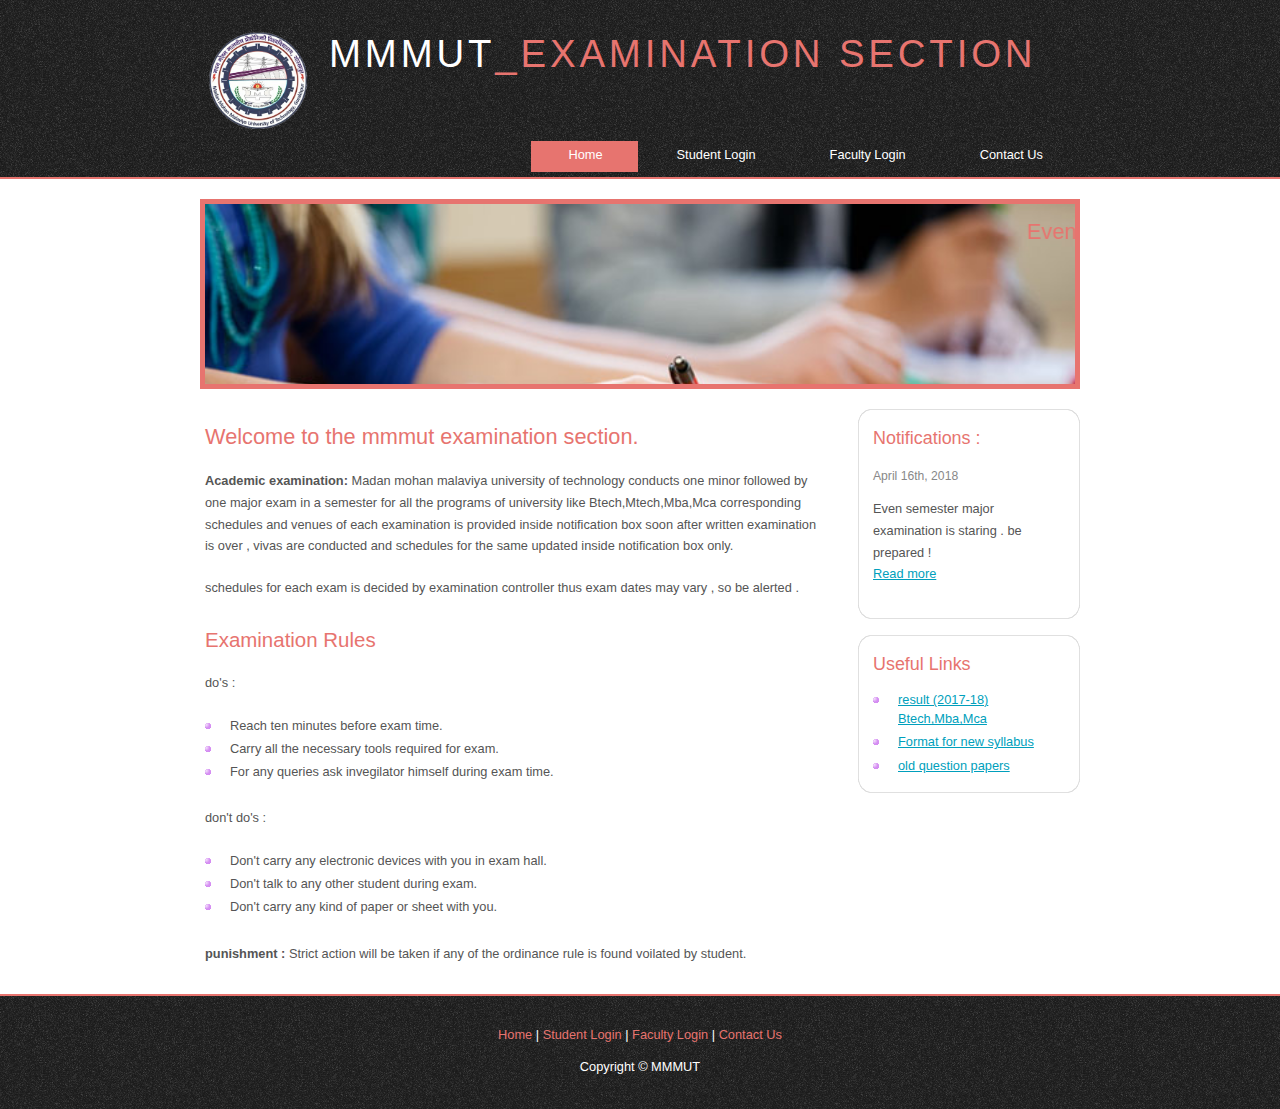
<file: index.html>
<!DOCTYPE HTML>
<html>

<head>
  <title>MMMUT</title>
  <link rel="stylesheet" type="text/css" href="style/style.css" />
</head>
<body>
  <div id="main">
    <div id="header">
      <div id="logo">
        <div id="logo_text">
          <h1><img style="height: 100px;width: 100px;float: left;padding-right: 20px;" src="style/mmm.png"><a href="index.html">MMMUT<span class="logo_colour">_EXAMINATION SECTION</span></a></h1>
        </div>
      </div>
      <div id="menubar">
        <ul id="menu">
          <li class="selected"><a href="index.html">Home</a></li>
          <li><a href="Slogin.php">Student Login</a></li>
          <li><a href="Flogin.php">Faculty Login</a></li>
          <li><a href="contact.html">Contact Us</a></li>
        </ul>
      </div>
    </div>
    <div id="site_content">
      <div id="banner"><h1><marquee>Even semester examination starts on date : DD/MM/YYYY <a href="#" style="color: white;padding-left: 10px;font-size: 18px;">click here</a></marquee></h1>
      </div>
	  <div id="sidebar_container">
        <div class="sidebar">
          <div class="sidebar_top"></div>
          <div class="sidebar_item">
            <h3>Notifications : </h3>
            <h4></h4>
            <h5>April 16th, 2018</h5>
            <p>Even semester major examination is staring . be prepared !<br /><a href="#">Read more</a></p>
          </div>
          <div class="sidebar_base"></div>
        </div>
        <div class="sidebar">
          <div class="sidebar_top"></div>
          <div class="sidebar_item">
            <h3>Useful Links</h3>
            <ul>
              <li><a href="http://172.16.1.250:8081/jasperserver/login.html">result (2017-18) Btech,Mba,Mca</a></li>
              <li><a href="https://onedrive.live.com/?v=error&type=linknotsupported">Format for new syllabus</a></li>
              <li><a href="https://onedrive.live.com/redir?resid=5F8E7384DE970738!807&authkey=!ACW2yiZ1HX11Gsg&ithint=folder%2c">old question papers</a></li>
            </ul>
          </div>
          <div class="sidebar_base"></div>
        </div>
      </div>
      <div id="content">
        <!-- insert the page content here -->
        <h1>Welcome to the mmmut examination section.</h1>
        <p><strong>Academic examination:</strong>
			Madan mohan malaviya university of technology conducts one minor followed 
			by one major exam in a semester for all the programs of university like Btech,Mtech,Mba,Mca
			corresponding schedules and venues of each examination is provided inside notification box
			soon after written examination is over , vivas are conducted and schedules for the same updated inside
			notification box only.</p>
        <p>schedules for each exam is decided by examination controller thus exam dates may vary , so be alerted .</p>
        <h2>Examination Rules</h2>
        <p>do's :</p>
        <ul>
          <li>Reach ten minutes before exam time.</li>
          <li>Carry all the necessary tools required for exam.</li>
          <li>For any queries ask invegilator himself during exam time.</li>
        </ul>
        <p>don't do's :</p>
        <ul>
          <li>Don't carry any electronic devices with you in exam hall.</li>
          <li>Don't talk to any other student during exam.</li>
          <li>Don't carry any kind of paper or sheet with you.</li>
        </ul>
        <p><strong>punishment : </strong>Strict action will be taken if any of the ordinance rule is found voilated by student.</p>
      </div>
    </div>
    <div id="content_footer"></div>
    <div id="footer">
      <p><a href="index.html">Home</a> | <a href="Slogin.php">Student Login</a> | <a href="Flogin.php">Faculty Login</a> | <a href="contact.html">Contact Us</a></p>
      <p>Copyright &copy; MMMUT </p>
    </div>
  </div>
</body>
</html>
</file>
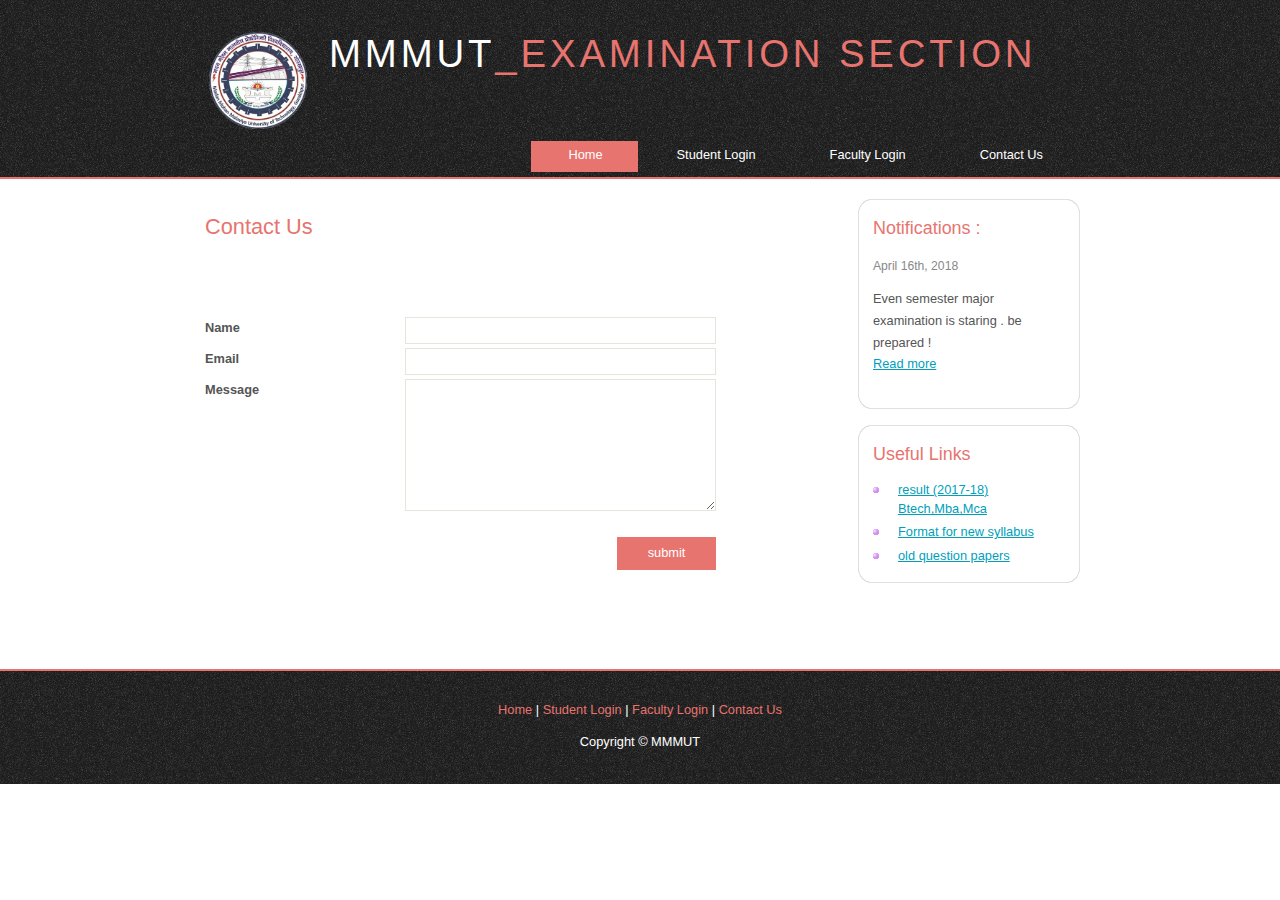
<file: contact.html>
<!DOCTYPE HTML>
<html>

<head>
  <title>MMMUT</title>
  <meta name="description" content="website description" />
  <meta name="keywords" content="website keywords, website keywords" />
  <meta http-equiv="content-type" content="text/html; charset=windows-1252" />
  <link rel="stylesheet" type="text/css" href="style/style.css" />
</head>

<body>
  <div id="main">
    <div id="header">
      <div id="logo">
        <div id="logo_text">
          <h1><img style="height: 100px;width: 100px;float: left;padding-right: 20px;" src="style/mmm.png"><a href="index.html">MMMUT<span class="logo_colour">_EXAMINATION SECTION</span></a></h1>
        </div>
      </div>
      <div id="menubar">
        <ul id="menu">
          <li class="selected"><a href="index.html">Home</a></li>
          <li><a href="Slogin.php">Student Login</a></li>
          <li><a href="Flogin.php">Faculty Login</a></li>
          <li><a href="contact.html">Contact Us</a></li>
        </ul>
      </div>
    </div>
    <div id="content_header"></div>
    <div id="site_content">
      <div id="sidebar_container">
        <div class="sidebar">
          <div class="sidebar_top"></div>
          <div class="sidebar_item">
            <h3>Notifications : </h3>
            <h4></h4>
            <h5>April 16th, 2018</h5>
            <p>Even semester major examination is staring . be prepared !<br /><a href="#">Read more</a></p>
          </div>
          <div class="sidebar_base"></div>
        </div>
        <div class="sidebar">
          <div class="sidebar_top"></div>
          <div class="sidebar_item">
            <h3>Useful Links</h3>
            <ul>
              <li><a href="http://172.16.1.250:8081/jasperserver/login.html">result (2017-18) Btech,Mba,Mca</a></li>
              <li><a href="https://onedrive.live.com/?v=error&type=linknotsupported">Format for new syllabus</a></li>
              <li><a href="https://onedrive.live.com/redir?resid=5F8E7384DE970738!807&authkey=!ACW2yiZ1HX11Gsg&ithint=folder%2c">old question papers</a></li>
            </ul>
          </div>
          <div class="sidebar_base"></div>
        </div>
      </div>
      <div id="content">
        <!-- insert the page content here -->
        <h1>Contact Us</h1>
        <p><br></p>       
          <div class="form_settings">
            <form method="post" action="messages.php">
            <p><span><strong>Name</strong></span><input class="contact" type="text" name="name"/></p>
            <p><span><strong>Email</strong></span><input class="contact" type="email" name="email"/></p>
            <p><span><strong>Message</strong></span><textarea class="contact textarea" rows="8" cols="50" name="enquiry"></textarea></p>
            <p style="padding-top: 15px"><span>&nbsp;</span><input class="submit" type="submit" name="contact_submitted" value="submit" /></p>
            </form>
          </div>       
        <p><br /><br /><br></p>
      </div>
    </div>
    <div id="content_footer"></div>
    <div id="footer">
      <p><a href="index.html">Home</a> | <a href="Slogin.php">Student Login</a> | <a href="Flogin.php">Faculty Login</a> | <a href="contact.html">Contact Us</a></p>
      <p>Copyright &copy; MMMUT </p>
    </div>
  </div>
</body>
</html>
</file>
<file: style/style.css>
html
{ height: 100%;}

*
{ margin: 0;
  padding: 0;}

body
{ font: normal .80em 'trebuchet ms', arial, sans-serif;
  background: #FFF;
  color: #555;}

p
{ padding: 0 0 20px 0;
  line-height: 1.7em;}

img
{ border: 0;}

h1, h2, h3, h4, h5, h6 
{ color: #E7746F;
  letter-spacing: 0em;
  padding: 0 0 5px 0;}

h1, h2, h3
{ font: normal 170% 'century gothic', arial;
  margin: 0 0 15px 0;
  padding: 15px 0 5px 0;}

h2
{ font-size: 160%;
  padding: 9px 0 5px 0;}

h3
{ font-size: 140%;
  padding: 5px 0 0 0;}

h4, h6
{ color: #009FBC;
  padding: 0 0 5px 0;
  font: normal 110% arial;
  text-transform: uppercase;}

h5, h6
{ color: #888;
  font: normal 95% arial;
  letter-spacing: normal;
  padding: 0 0 15px 0;}

a, a:hover
{ outline: none;
  text-decoration: underline;
  color: #009FBC;}

a:hover
{ text-decoration: none;}

blockquote
{ margin: 20px 0; 
  padding: 10px 20px 0 20px;
  border: 1px solid #E5E5DB;
  background: #FFF;}

ul
{ margin: 2px 0 22px 17px;}

ul li
{ list-style-type: circle;
  margin: 0 0 6px 0; 
  padding: 0 0 4px 5px;
  line-height: 1.5em;}

ol
{ margin: 8px 0 22px 20px;}

ol li
{ margin: 0 0 11px 0;}

.left
{ float: left;
  width: auto;
  margin-right: 10px;}

.right
{ float: right; 
  width: auto;
  margin-left: 10px;}

.center
{ display: block;
  text-align: center;
  margin: 20px auto;}

#main, #logo, #menubar, #site_content, #footer
{ margin-left: auto; 
  margin-right: auto;}

#header
{ background: #1d1d1d url(pattern.png) repeat;
  border-bottom: 2px solid #E7746F;
  height: 177px;}
  
#banner
{ background: transparent url(examPic.jpg) no-repeat;
  background-size: cover;
  width: 870px;
  height: 180px;
  margin-bottom: 20px;
  border: 5px solid #E7746F;}

#logo
{ width: 880px;
  position: relative;
  height: 140px;
  background: transparent;}

#logo #logo_text 
{ position: absolute; 
  top: 10px;
  left: 0;}

#logo h1, #logo h2
{ font: normal 300% 'century gothic', arial, sans-serif;
  border-bottom: 0;
  text-transform: none;
  margin: 0 0 0 9px;}

#logo_text h1, #logo_text h1 a, #logo_text h1 a:hover 
{ padding: 22px 0 0 0;
  color: #FFF;
  letter-spacing: 0.1em;
  text-decoration: none;}

#logo_text h1 a .logo_colour
{ color: #E7746F;}

#logo_text a:hover .logo_colour
{ color: #FFF;}

#logo_text h2
{ font-size: 120%;
  padding: 4px 0 0 0;
  color: #FFF;}

#menubar
{ width: 880px;
  height: 46px;} 

ul#menu
{ float: right;
  margin: 0;}

ul#menu li
{ float: left;
  padding: 0 0 0 9px;
  list-style: none;
  margin: 1px 2px 0 0;
  background: transparent;}

ul#menu li a
{ font: normal 100% 'trebuchet ms', sans-serif;
  display: block; 
  float: left; 
  height: 20px;
  padding: 6px 35px 5px 28px;
  text-align: center;
  color: #FFF;
  text-decoration: none;
  background: transparent;} 

ul#menu li.selected a
{ height: 20px;
  padding: 6px 35px 5px 28px;}

ul#menu li.selected
{ margin: 1px 2px 0 0;
  background: #E7746F;}

ul#menu li.selected a, ul#menu li.selected a:hover
{ background: #E7746F;
  color: #FFF;}

ul#menu li a:hover
{ color: #FFF;
  background: #E7746F;}

#site_content
{ width: 880px;
  overflow: hidden;
  margin: 20px auto 0 auto;
  padding: 0 0 10px 0;} 

#sidebar_container
{ float: right;
  width: 224px;}

.sidebar_top
{ width: 222px;
  height: 14px;
  background: transparent url(side_top.png) no-repeat;}

.sidebar_base
{ width: 222px;
  height: 14px;
  background: url(side_base.png) no-repeat;}

.sidebar
{ float: right;
  width: 222px;
  padding: 0;
  margin: 0 0 16px 0;}

.sidebar_item
{ background: url(side_back.png) repeat-y;
  padding: 0 15px;
  width: 192px;}

.sidebar li a.selected
{ color: #444;} 

.sidebar ul
{ margin: 0;} 

#content
{ text-align: left;
  width: 620px;
  padding: 0 0 0 5px;
  float: left;}
  
#content ul
{ margin: 2px 0 22px 0px;}

#content ul li, .sidebar ul li
{ list-style-type: none;
  background: url(bullet.png) no-repeat;
  margin: 0 0 0 0; 
  padding: 0 0 4px 25px;
  line-height: 1.5em;}

#footer
{ width: 100%;
  font-family: 'trebuchet ms', sans-serif;
  font-size: 100%;
  height: 80px;
  padding: 28px 0 5px 0;
  text-align: center; 
  background: transparent url(pattern.png) repeat;
  border-top: 2px solid #E7746F;
  color: #FFF;}

#footer p
{ line-height: 1.7em;
  padding: 0 0 10px 0;}

#footer a
{ color: #E7746F;
  text-decoration: none;}

#footer a:hover
{ color: #FFF;
  text-decoration: none;}

.search
{ color: #5D5D5D; 
  border: 1px solid #BBB; 
  width: 134px; 
  padding: 4px; 
  font: 100% arial, sans-serif;}

.form_settings
{ margin: 15px 0 0 0;}

.form_settings p
{ padding: 0 0 4px 0;}

.form_settings span
{ float: left; 
  width: 200px; 
  text-align: left;}
  
.form_settings input, .form_settings textarea
{ padding: 5px; 
  width: 299px; 
  font: 100% arial; 
  border: 1px solid #E5E5DB; 
  background: #FFF; 
  color: #47433F;}
  
.form_settings .submit
{ font: 100% arial; 
  border: 0; 
  width: 99px; 
  margin: 0 0 0 212px; 
  height: 33px;
  padding: 2px 0 3px 0;
  cursor: pointer; 
  background: #E7746F; 
  color: #FFF;}

.form_settings textarea, .form_settings select
{ font: 100% arial; 
  width: 299px;}

.form_settings select
{ width: 310px;}

.form_settings .checkbox
{ margin: 4px 0; 
  padding: 0; 
  width: 14px;
  border: 0;
  background: none;}

.separator
{ width: 100%;
  height: 0;
  border-top: 1px solid #D9D5CF;
  border-bottom: 1px solid #FFF;
  margin: 0 0 20px 0;}
  
table
{ margin: 10px 0 30px 0;}

table tr th, table tr td
{ background: #E7746F;
  color: #FFF;
  padding: 7px 4px;
  text-align: left;}
  
table tr td
{ background: #E5E5DB;
  color: #47433F;
  border-top: 1px solid #FFF;}
#sub_sel{
  padding: 5px; 
  width: 299px; 
  font: 100% arial; 
  border: 1px solid #E5E5DB; 
  background: #FFF; 
  color: #47433F;
}
</file>
